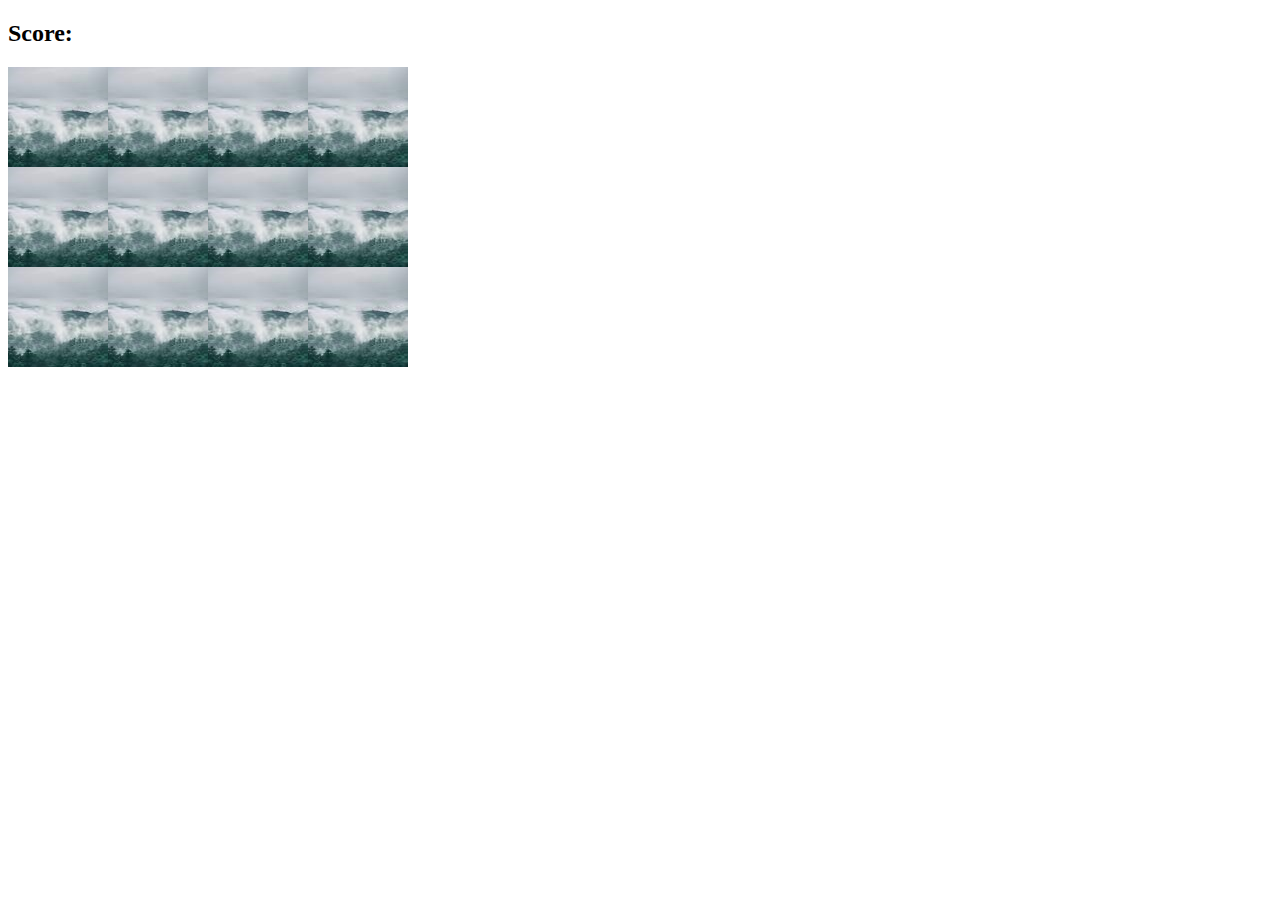
<file: memory_game/index.html>
<!DOCTYPE html>
<html lang="en">
    <head>
        <link href="styles.css" rel="stylesheet">
        <title>
            Memory Game
        </title>
    </head>
    <body>
        <h2>Score: <span id = 'result'></span></h2>
        <div id = 'grid'>
        </div>
        
        <script src = 'app.js'></script> 
    </body>
</html>
</file>
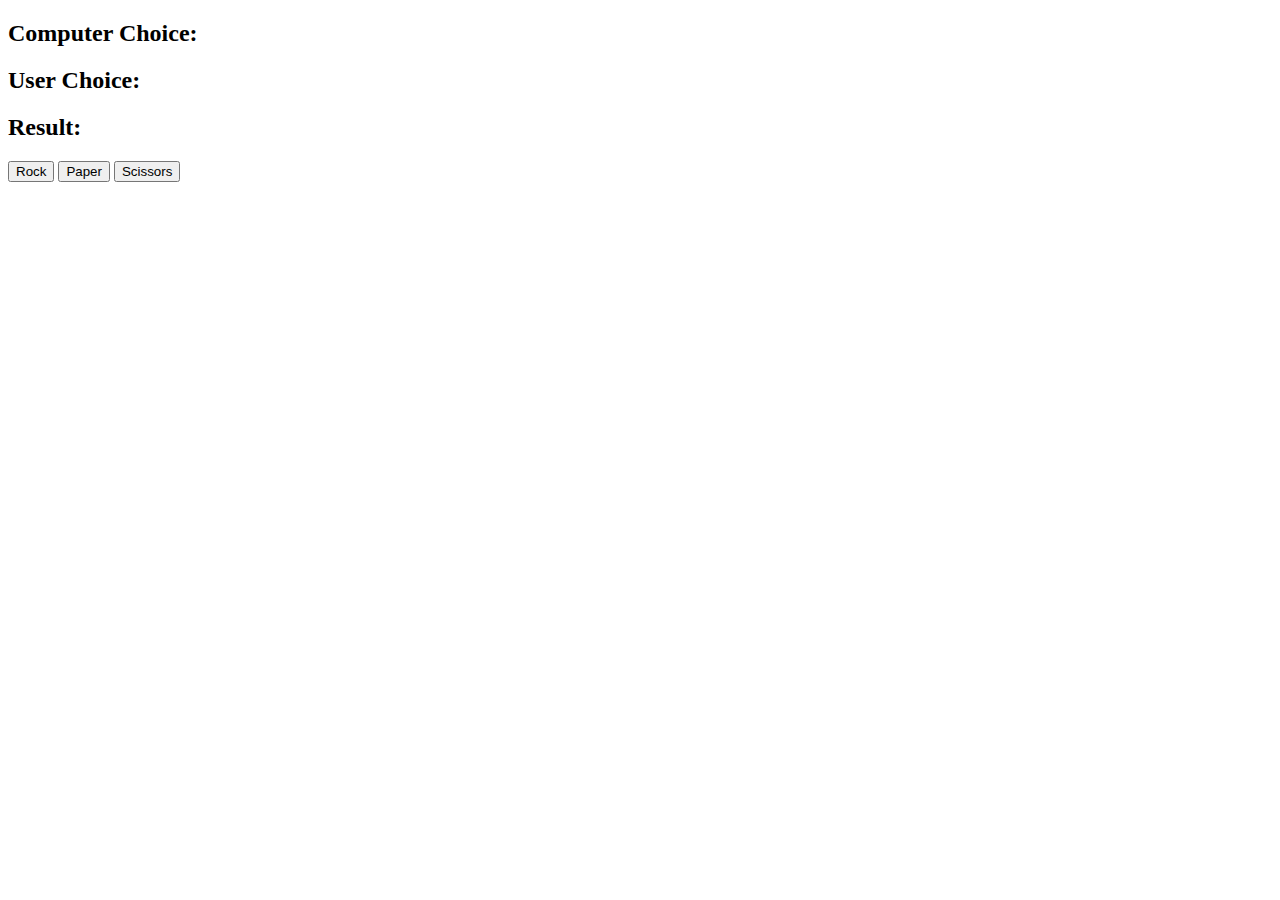
<file: rock_paper_scissors/index.html>
<!DOCTYPE html>
<html lang="en" dir="ltr">
    <head>
        <title>
            Rock Paper Scissors
        </title>
    </head>
    <body >
        <h2>Computer Choice: <span id="computer-choice"></span></h2>
        <h2>User Choice: <span id="user-choice"></span></h2>
        <h2>Result: <span id="result"></span></h2>
        
        
            <button class="btn" id ="Rock">Rock</button>
            <button class="btn" id ="Paper">Paper</button>
            <button class="btn" id ="Scissors">Scissors</button>
        
        <script src="app.js"></script>
    </body>
</html>
</file>
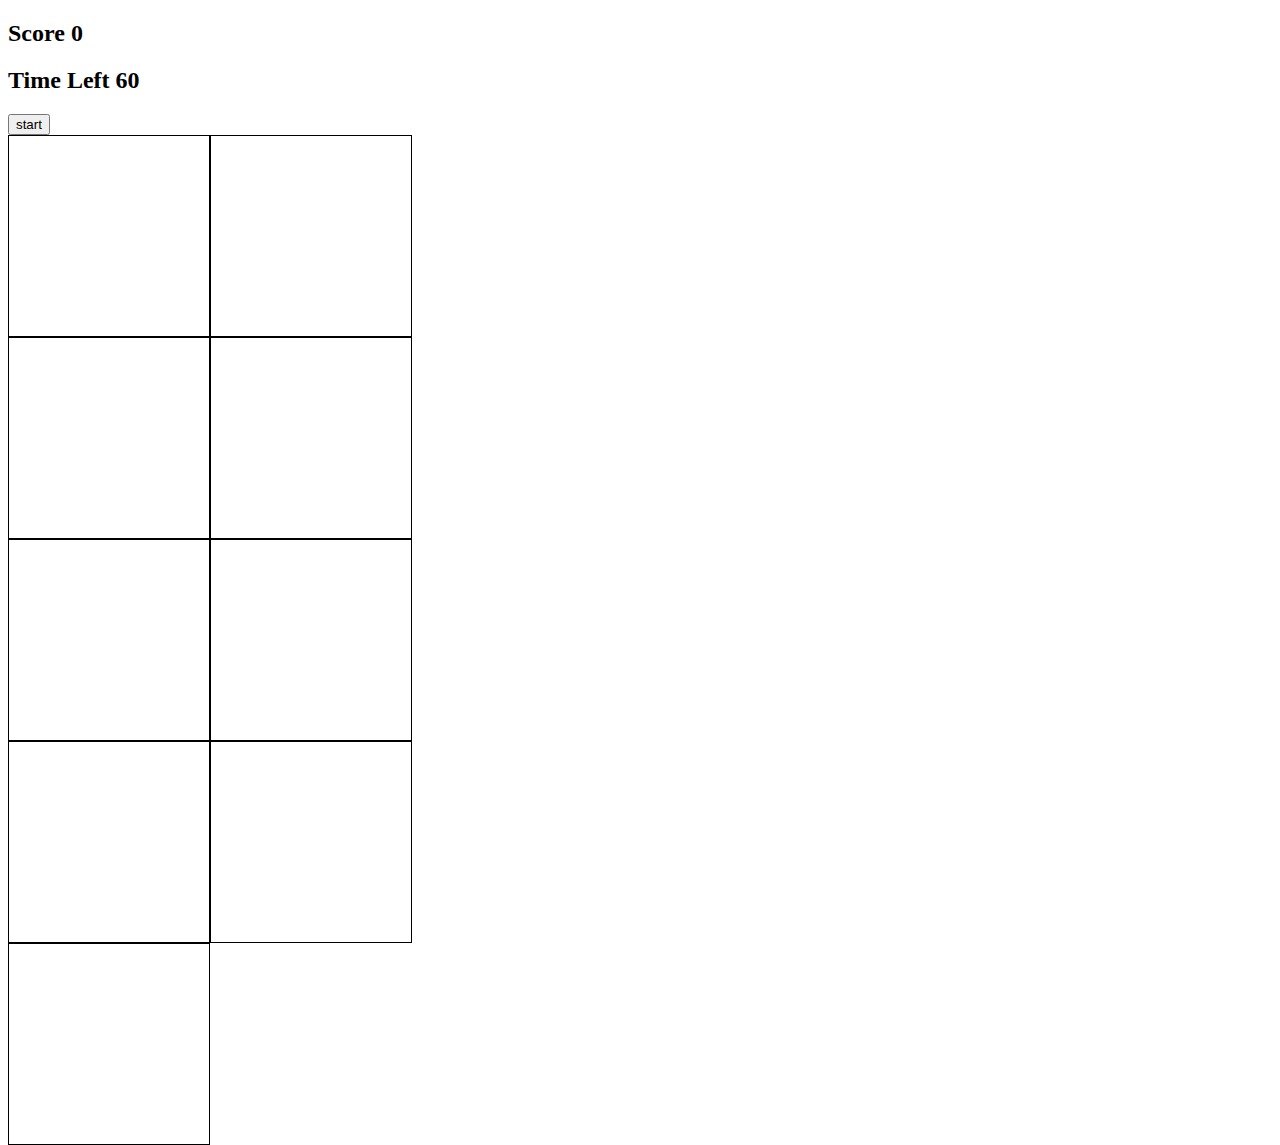
<file: whac-a-mole/index.html>
<!DOCTYPE html>
<html lang="en">
    <head>
        <link href="styles.css" rel="stylesheet">
        <title>
            Whac A Mole
        </title>
    </head>
    <body>
        <h2>Score <span id = 'score'>0</span></h2>
        <h2>Time Left <span id = 'time'>60</span></h2>
        <button id = "start">start</button>
        <div id = 'grid'></div>
        
        <script src = 'app.js'></script> 
    </body>
</html>
</file>
<file: memory_game/styles.css>
#grid
{
    width: 400px;
    height: 300px;
    display : flex;
    flex-wrap: wrap;
}
</file>
<file: whac-a-mole/styles.css>
#grid
{
    width: 604px;
    height: 604px;
    display : flex;
    flex-wrap: wrap;
}
.square
{
    width: 200px;
    height : 200px;
    border: solid black 1px;
}

.mole
{
    background-color: chartreuse;
}
</file>
